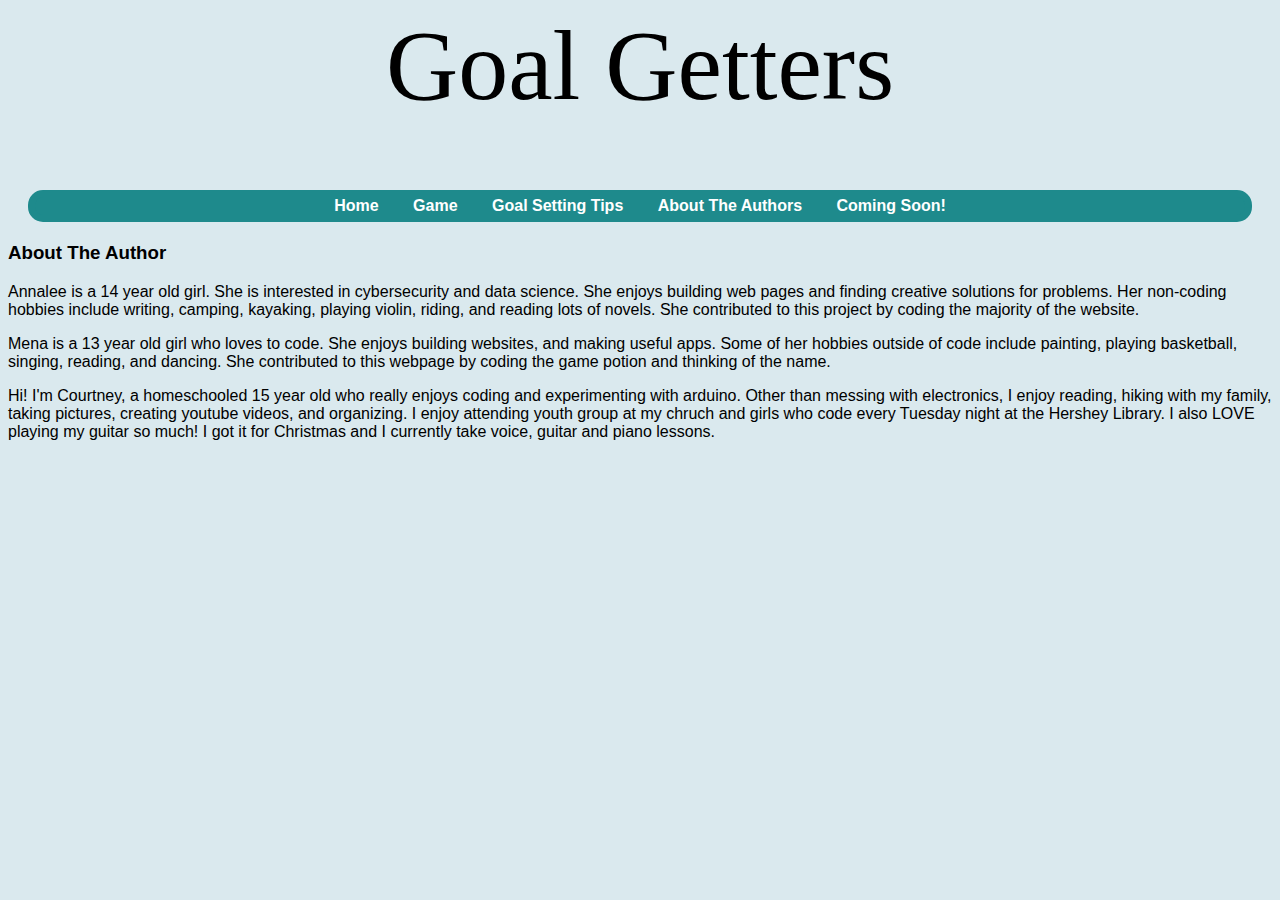
<file: about-author.html>
<DOCTYPE html>
    <html>
        <head>
            <title>Goal Getter</title>
            <link rel="stylesheet" type="text/css" href="style.css"> <!--Link to stylesheet-->
        </head>
        <body>
            <div class="header">
                <h1>Goal Getters</h1> <!--Title-->
            </div>
            <div class="menue"> <!--Links to other pages-->
                <a href="index.html">Home</a> <!--Link to home page-->
                <a href="game.html">Game</a> <!--Link to game page-->
                <a href="tips.html">Goal Setting Tips</a> <!--Link to goal setting tips page-->
                <a href="about-author.html">About The Authors</a> <!--Link to about the author page-->
                <a href="updates.html">Coming Soon!</a> <!--Link to updates page-->
            </div>
            <div class="content">
                <h3>About The Author</h3> <!--Paragraphs about the makers of this web page-->
                <p>Annalee is a 14 year old girl. She is interested in cybersecurity and data science. She enjoys building web pages and finding creative solutions for problems. Her non-coding hobbies include writing, camping, kayaking, playing violin, riding, and reading lots of novels. She contributed to this project by coding the majority of the website.</p>
                <p>Mena is a 13 year old girl who loves to code. She enjoys building websites, and making useful apps. Some of her hobbies outside of code include painting, playing basketball, singing, reading, and dancing. She contributed to this webpage by coding the game potion and thinking of the name. </p>
                <p>Hi! I'm Courtney, a homeschooled 15 year old who really enjoys coding and experimenting with arduino. Other than messing with electronics, I enjoy reading, hiking with my family, taking pictures, creating youtube videos, and organizing. I enjoy attending youth group at my chruch and girls who code every Tuesday night at the Hershey Library. I also LOVE playing my guitar so much! I got it for Christmas and I currently take voice, guitar and piano lessons.</p>
            </div>
        </body>
    </html>
</DOCTYPE>
</file>
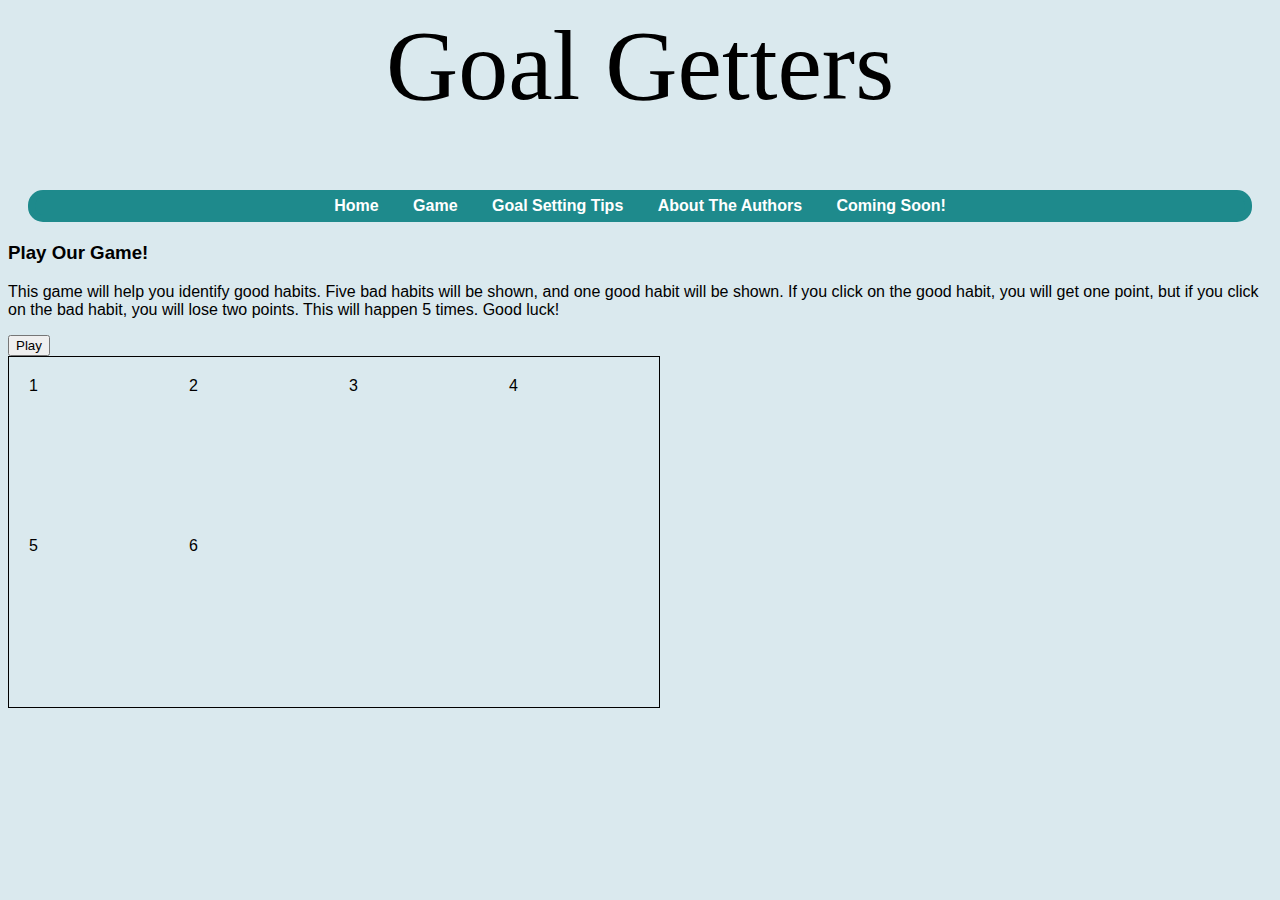
<file: game.html>
<DOCTYPE html>
    <html>
        <head>
            <title>Goal Getter</title>
            <link rel="stylesheet" type="text/css" href="style.css"> <!--Link to stylesheet-->
        </head>
        <body>
            <div class="header">
                <h1>Goal Getters</h1> <!--Title-->
            </div>
            <div class="menue"> <!--Links to other pages-->
                <a href="index.html">Home</a> <!--Link to home page-->
                <a href="game.html">Game</a> <!--Link to game page-->
                <a href="tips.html">Goal Setting Tips</a> <!--Link to goal setting tips page-->
                <a href="about-author.html">About The Authors</a> <!--Link to about the author page-->
                <a href="updates.html">Coming Soon!</a> <!--Link to updates page-->
            </div>
            <div class="content">
                <h3>Play Our Game!</h3>
                <p>This game will help you identify good habits. Five bad habits will be shown, and one good habit will be shown. If you click on the good habit, you will get one point, but if you click on the bad habit, you will lose two points. This will happen 5 times. Good luck!</p>
                <input type="button" value="Play" onclick="startGame()";/> <!--When the button is clicked the function startGame is called-->
                <div id="board"> <!--Id pulls css for board to be drawn-->
                    <div class="character">1</div> <!--The character class designs the icons/cards, which goes for all of the character divs.-->
                    <div class="character">2</div>
                    <div class="character">3</div>
                    <div class="character">4</div>
                    <div class="character">5</div>
                    <div class="character">6</div>
                </div>
                <script>
                    function startGame() { //When this function is called, the game starts.
                        gameLoop(); //Calls the timer
                    }
                    var loops=0; //This creates a variable that will add 1 to its value every time that it is called
                    var peopleVisible=false;
                    var gameScore=0; //This sets the game score to 0.
                    function gameLoop() { //When this function is called, the timer starts
                        peopleVisible=!peopleVisible
                        createCharacters(); //Calls the createCharacters function
                        loops++;
                        if(loops < 10) { //If the loop hasn't reached 10, then it will reset.
                            setTimeout(gameLoop, 3000); //This is the actual timer
                        }
                        else { //If the loop has reached more than 10, it will send this alert.
                            alert("You scored " + gameScore); //Shows the player how many points they got
                        }
                    }
                    function createCharacters() {
                        var board=document.getElementById("board"); //Will find the id board
                        var classToSet=peopleVisible ? "character visible":"character hidden"; //Makes the people visible if they are hidden and hidden if they are visible
                        for(var index=0; index < 6; index++) {
                            board.children[index].className=classToSet;
                            board.children[index].innerHTML=""; //Will put the word Procrastination on all of the cards
                            board.children[index].onclick=function() {
                                gameScore+= -2; //Whenever someone clicks on Procrastination, they lose two points.
                            }
                        }
                        var randomNumber = Math.floor(Math.random() * 6) + 1;
                        board.children[randomNumber-1].innerHTML=""; //Assigns GoodResolution to a random card.
                        board.children[randomNumber-1].onclick=function(){
                            gameScore++; //Whenever someone clicks on a GoodResolution they gain one point.
                        }
                        board.children[randomNumber-1].className=classToSet + " goodResolution";
                    }
                </script>
            </div>
        </body>
    </html>
</DOCTYPE>
</file>
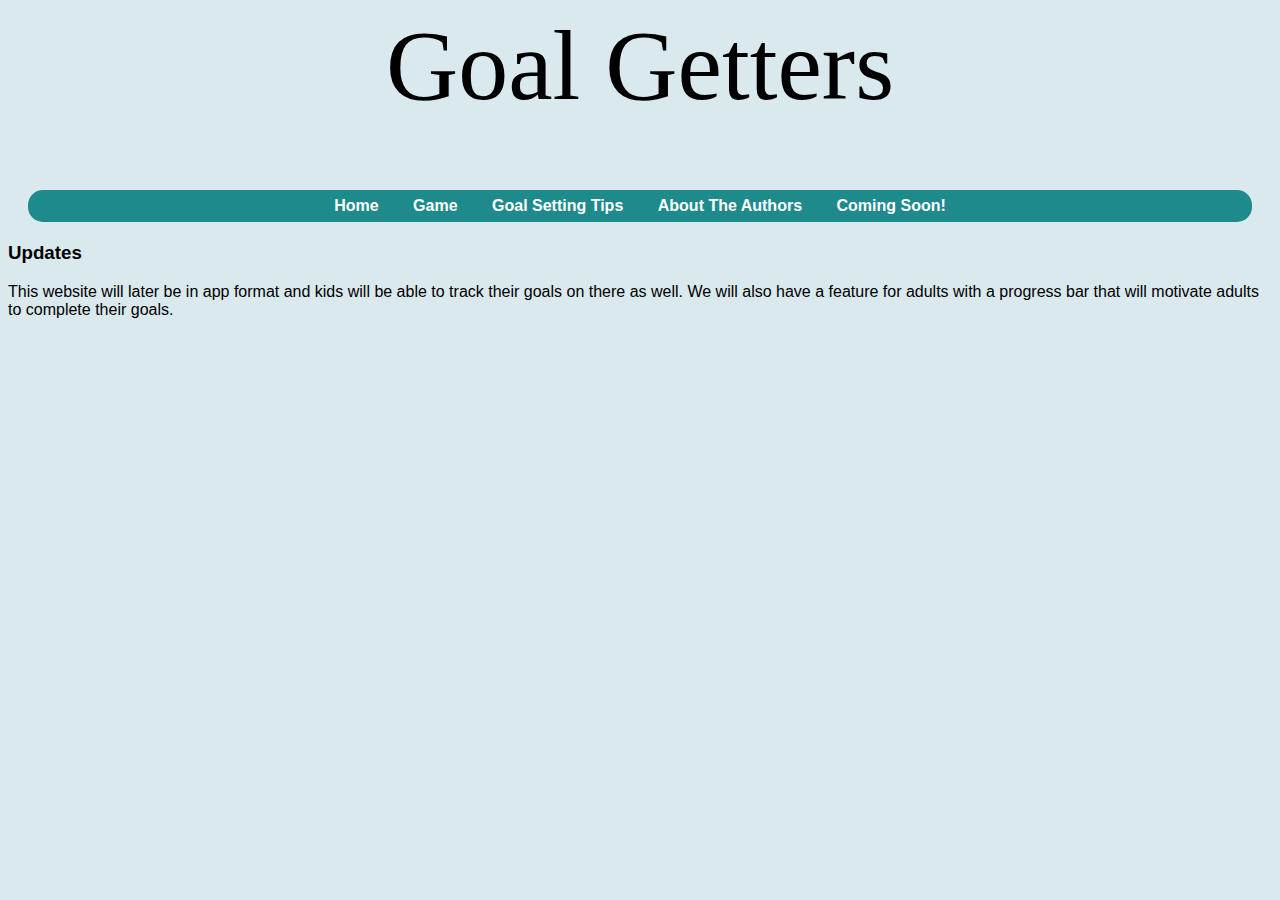
<file: upload.html>
<DOCTYPE html>
    <html>
        <head>
            <title>Goal Getter</title>
            <link rel="stylesheet" type="text/css" href="style.css"> <!--Link to stylesheet-->
        </head>
        <body>
            <div class="header">
                <h1>Goal Getters</h1> <!--Title-->
            </div>
            <div class="menue"> <!--Links to other pages-->
                <a href="index.html">Home</a> <!--Link to home page-->
                <a href="game.html">Game</a> <!--Link to game page-->
                <a href="tips.html">Goal Setting Tips</a> <!--Link to goal setting tips page-->
                <a href="about-author.html">About The Authors</a> <!--Link to about the author page-->
                <a href="updates.html">Coming Soon!</a> <!--Link to updates page-->
            </div>
            <div class="content">
                <h3>Updates</h3>
                <p>This website will later be in app format and kids will be able to track their goals on there as well. We will also have a feature for adults with a progress bar that will motivate adults to complete their goals.</p> <!--Progress Paragraph-->
            </div>
        </body>
    </html>
</DOCTYPE>
</file>
<file: style.css>
.menue {
    border: 7px solid #1E8A8C;
    text-align:center;
    margin:20px;
    background-color:#1E8A8C;
    border-radius:15px;
}
a {
    margin:15px;
    text-decoration:none;
}
.header {
    text-align:center;
    font-family:Cursive;
}
a:link {
    color:white;
    font-weight:bold;
}
a:visited {
    color:white;
    font-weight:bold;
}
a:hover {
    color:#1C505C;
    font-weight:bold;
}
img {
    width:250px;
    height:250px;
    text-align:center;
}
h1 {
    font-size:100px;
    font-weight:normal;
}
body {
    background-color:#dae9ee;
    font-family:Arial;
}
#board {
    background:url("https://lh3.googleusercontent.com/-CAQS_6AjHPM/XizQTN34ktI/AAAAAAAAYPI/zFKun88-iFgTUDYcdjxFGzQOAfDpnDRhwCLcBGAsYHQ/s512/succulent.jpg");
    background-size:cover;
    border:1px solid black;
    height:350px;
    width:650px;
}
.character {
    background:url("https://lh3.googleusercontent.com/-3ESQOKX0NaU/Xiy6S1b8ptI/AAAAAAAAYOY/1IHLjLuTHGYXb3NU_j6PwRrHcBDru5lTQCK8BGAsYHg/s413/20200125_114446.png");
    background-size:cover;
    width:120px;
    height:120px;
    padding:10px;
    margin:10px;
    float:left;
}
.hidden {
    display:none;
}
.visible {
    display:block;
}
.goodResolution {
    background:url("https://lh3.googleusercontent.com/-75qkfWvVl7Y/Xiy6lJQkYOI/AAAAAAAAYOo/25dMM1PmeuM5EQ_eSVoaeyIYA1y0_M3OwCK8BGAsYHg/s321/20200125_120803.png");
    background-size:cover;
}
</file>
